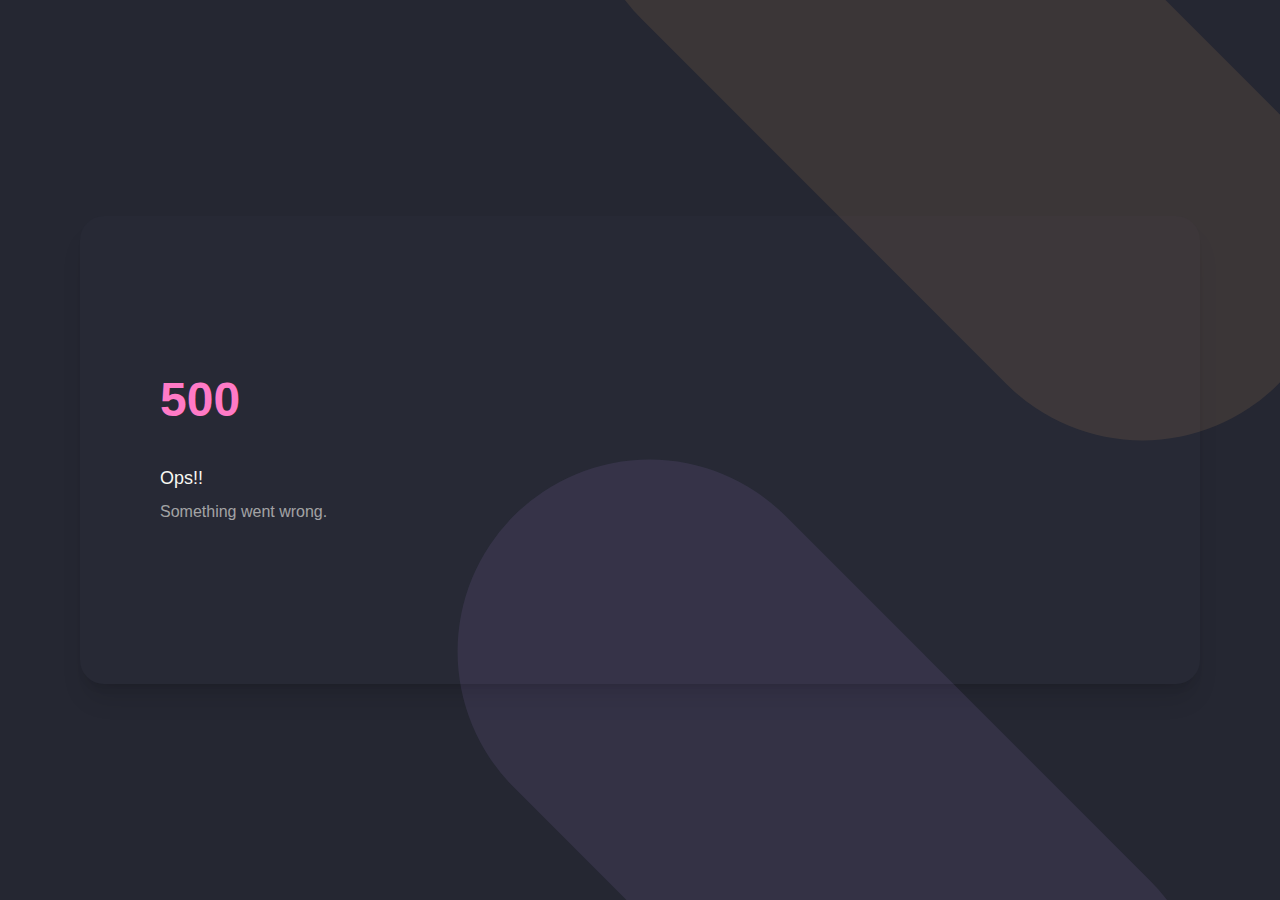
<file: index.html>
<!doctype html>
<html lang="en">
    <head>
        <meta charset="utf-8"/>
        <link rel="icon" href="https://cdn.sanity.io/images/s64zakbn/production/f420cfb7c767750fed5b62dc53feefcd83789f70-122x122.png?w=128&q=75"/>
        <meta name="viewport" content="width=device-width,initial-scale=1"/>
        <meta name="theme-color" content="#000000"/>
        <meta name="description" content="My Portfolio - Sarwagya Singh"/>
        <meta name="google-site-verification" content="TgUxMaziRd-ZLB5xBzlh6gXGEABv-p9lKmx7EAktgE8" />
        <meta name="keyword" content = "Keywords, sarwagya singh, sarvagya singh oracle, sarvagya singh katiyar, sarvagya singh, tamil leaders killed by ltte, vad är konstgödsel, sarwagya singh alb, sarwagya singh alignment, sarwagya singh authentic, sarwagya singh alb route, sarvagya singh age, sarvagya singh attorney, sarvagya singh actor, sarwagya singh burger, sarwagya singh blade, sarwagya singh blue, sarwagya singh beanie, sarwagya singh blank, sarvagya singh bains, sarvagya singh brothers, sarvagya singh bedi, b singh md, sarwagya singh carolina, sarwagya singh car, sarwagya singh club, sarwagya singh champion, sarvagya singh concert, sarvagya singh cardiologist, sarvagya singh cancer, sarwagya singh doors, sarwagya singh driving, sarwagya singh diy, sarwagya singh dh, sarvagya singh death, sarvagya singh dhaliwal, sarvagya singh dhoni, dr sarva singh, dr sarva singh clifton nj, dr sarvaria, dr sarv khalsa, dr sarva, sarwagya singh episode, sarwagya singh erie, sarwagya singh erie pa, sarwagya singh fans, sarwagya singh fade, sarwagya singh fay, sarwagya singh flags, sarwagya singh flagship, sarvagya singh facebook, sarvagya singh family, sarvagya singh full movie, sarwagya singh gap, sarwagya singh guitar, sarwagya singh grill, sarwagya singh golf, sarwagya singh gad, sarvagya singh grover, sarvagya singh girlfriend, sarvagya singh gohil, sarva singh md, sarva singh, sarwagya singh hockey, sarwagya singh highway, sarwagya singh hours, sarvagya singh height, sarvagya singh husband, sarwagya singh idle, sarwagya singh ice, sarwagya singh ira, sarvagya singh instagram, sarvagya singh is king, sarvagya singh is bling, sarwagya singh jewelry, sarwagya singh jewelry store, sarwagya singh je, sarvagya singh ji, sarvagya singh ji maharaj, k singh sahni, kanwar singh md, sarwagya singh lyrics, sarwagya singh len, sarwagya singh lover, sarwagya singh low, sarwagya singh li, sarvagya singh linkedin, sarvagya singh law firm, sarwagya singh menu, sarwagya singh movie, sarwagya singh me, sarwagya singh mah, sarwagya singh miss, sarvagya singh md, sarvagya singh movies, sarvagya singh merch, sarvagya singh gaharwar, niraj sawhney, arti singh car, sarwagya singh pa, sarwagya singh pennsylvania, sarwagya singh play, sarwagya singh phone, sarvagya singh phogat, sarvagya singh parents, sarvagya singh psychiatrist, pragya singh md, pragya singh inova, pragya singh rheumatology, pravadh singh, sarwagya singh quote, sarwagya singh quality, sarvagya singh quotes, sarwagya singh re, sarwagya singh route, sarwagya singh real, sarwagya singh roblox, sarwagya singh raw, sarvagya singh rangroot, sarvagya singh rana, sarwagya singh scarf, sarwagya singh store, sarwagya singh synergy, sarwagya singh scarf screening, sarwagya singh store hours, sarvagya singh songs, sarvagya singh sidhu, sarvagya singh sodhi, singh swaraj md, sarwagya singh tune, sarwagya singh title, sarwagya singh traditional, sarwagya singh tube, sarvagya singh twitter, sarvagya singh tomar, sarvagya singh thind, t singh md, sarwagya singh underwear, sarwagya singh unsolved, sarwagya singh unshi, sarwagya singh used, sarvani singh, u b singh, sarwagya singh vinyl, sarwagya singh vehicle, sarwagya singh visor, sarwagya singh vis, v. singh, sarwagya singh wal, sarwagya singh window, sarwagya singh wat, sarvagya singh wife, sarvagya singh wiki, sarvagya singh wikipedia, sarwagya singh xp, sarwagya singh xbox, sarwagya singh xl, sarwagya singh yarn, sarwagya singh yarn store, sarwagya singh yarn kit, sarwagya singh ya, sarwagya singh you tube, sarvagya singh youtube, sarvagya singh yadav, sarvagya singh yadav blackheads, ya singh, sarwagya singh zam, sarwagya singh zodiac, sarwagya singh zero, sarwagya singh zo, sarwagya singh zam lyrics, sarwagya singh 05, sarwagya singh 08, sarwagya singh 07, sarwagya singh 06, sarwagya singh 1 kat, sarwagya singh 1hi, sarwagya singh 15, sarwagya singh 20, sarwagya singh 25, sarwagya singh 28, sarwagya singh 23, saragarhi 1897, sarwagya singh 35, sarwagya singh 45, sarwagya singh 48, sarwagya singh 58, sarwagya singh 55, sarwagya singh 65, sarwagya singh 60, sarwagya singh 75, sarwagya singh 85, sarwagya singh 95, sarwagya singh 98" />
        <link rel="apple-touch-icon" href="https://cdn.sanity.io/images/s64zakbn/production/f420cfb7c767750fed5b62dc53feefcd83789f70-122x122.png?w=128&q=75"/>
        <link rel="manifest" href="/manifest.json"/>
        <title>Sarwagya Singh - Portfolio</title>
        <script defer="defer" src="/static/js/main.23515910.js">
        </script><link href="/static/css/main.0277106a.css" rel="stylesheet">
    </head>
    <body>
        <noscript>You need to enable JavaScript to run this app.</noscript>
        <div id="root"></div>
    </body>
</html>
</file>
<file: static/css/main.0277106a.css>
*,:after,:before{border:0 solid #e5e7eb;box-sizing:border-box}:after,:before{--tw-content:""}html{-webkit-text-size-adjust:100%;font-family:ui-sans-serif,system-ui,-apple-system,BlinkMacSystemFont,Segoe UI,Roboto,Helvetica Neue,Arial,Noto Sans,sans-serif,Apple Color Emoji,Segoe UI Emoji,Segoe UI Symbol,Noto Color Emoji;line-height:1.5;tab-size:4}body{line-height:inherit}hr{border-top-width:1px;color:inherit;height:0}abbr:where([title]){-webkit-text-decoration:underline dotted;text-decoration:underline dotted}h1,h2,h3,h4,h5,h6{font-size:inherit;font-weight:inherit}a{color:inherit;text-decoration:inherit}b,strong{font-weight:bolder}code,kbd,pre,samp{font-family:ui-monospace,SFMono-Regular,Menlo,Monaco,Consolas,Liberation Mono,Courier New,monospace;font-size:1em}small{font-size:80%}sub,sup{font-size:75%;line-height:0;position:relative;vertical-align:initial}sub{bottom:-.25em}sup{top:-.5em}table{border-collapse:collapse;border-color:inherit;text-indent:0}button,input,optgroup,select,textarea{color:inherit;font-family:inherit;font-size:100%;font-weight:inherit;line-height:inherit;margin:0;padding:0}button,select{text-transform:none}[type=button],[type=reset],[type=submit],button{-webkit-appearance:button;background-color:initial;background-image:none}:-moz-focusring{outline:auto}:-moz-ui-invalid{box-shadow:none}progress{vertical-align:initial}::-webkit-inner-spin-button,::-webkit-outer-spin-button{height:auto}[type=search]{-webkit-appearance:textfield;outline-offset:-2px}::-webkit-search-decoration{-webkit-appearance:none}::-webkit-file-upload-button{-webkit-appearance:button;font:inherit}summary{display:list-item}blockquote,dd,dl,figure,h1,h2,h3,h4,h5,h6,hr,p,pre{margin:0}fieldset{margin:0}fieldset,legend{padding:0}menu,ol,ul{list-style:none;margin:0;padding:0}textarea{resize:vertical}input::-webkit-input-placeholder,textarea::-webkit-input-placeholder{color:#9ca3af;opacity:1}input::placeholder,textarea::placeholder{color:#9ca3af;opacity:1}[role=button],button{cursor:pointer}:disabled{cursor:default}audio,canvas,embed,iframe,img,object,svg,video{display:block;vertical-align:middle}img,video{height:auto;max-width:100%}:root,[data-theme]{background-color:#fff;background-color:hsla(var(--b1)/var(--tw-bg-opacity,1));color:#1f2937;color:hsla(var(--bc)/var(--tw-text-opacity,1))}html{-webkit-tap-highlight-color:transparent}:root{--p:259 94% 51%;--pf:259 94% 41%;--sf:314 100% 38%;--af:174 60% 41%;--nf:219 14% 22%;--in:198 93% 60%;--su:158 64% 52%;--wa:43 96% 56%;--er:0 91% 71%;--inc:198 100% 12%;--suc:158 100% 10%;--wac:43 100% 11%;--erc:0 100% 14%;--rounded-box:1rem;--rounded-btn:.5rem;--rounded-badge:1.9rem;--animation-btn:.25s;--animation-input:.2s;--btn-text-case:uppercase;--btn-focus-scale:.95;--border-btn:1px;--tab-border:1px;--tab-radius:.5rem;--pc:0 0% 100%;--s:314 100% 47%;--sc:0 0% 100%;--a:174 60% 51%;--ac:175 44% 15%;--n:219 14% 28%;--nc:0 0% 100%;--b1:0 0% 100%;--b2:0 0% 95%;--b3:180 2% 90%;--bc:215 28% 17%}@media (prefers-color-scheme:dark){:root{--p:262 80% 50%;--pf:262 80% 40%;--sf:316 70% 40%;--af:175 70% 33%;--in:198 93% 60%;--su:158 64% 52%;--wa:43 96% 56%;--er:0 91% 71%;--inc:198 100% 12%;--suc:158 100% 10%;--wac:43 100% 11%;--erc:0 100% 14%;--rounded-box:1rem;--rounded-btn:.5rem;--rounded-badge:1.9rem;--animation-btn:.25s;--animation-input:.2s;--btn-text-case:uppercase;--btn-focus-scale:.95;--border-btn:1px;--tab-border:1px;--tab-radius:.5rem;--pc:0 0% 100%;--s:316 70% 50%;--sc:0 0% 100%;--a:175 70% 41%;--ac:0 0% 100%;--n:218 18% 12%;--nf:223 17% 8%;--nc:220 13% 69%;--b1:220 18% 20%;--b2:220 17% 17%;--b3:219 18% 15%;--bc:220 13% 69%}}[data-theme=light]{--p:259 94% 51%;--pf:259 94% 41%;--sf:314 100% 38%;--af:174 60% 41%;--nf:219 14% 22%;--in:198 93% 60%;--su:158 64% 52%;--wa:43 96% 56%;--er:0 91% 71%;--inc:198 100% 12%;--suc:158 100% 10%;--wac:43 100% 11%;--erc:0 100% 14%;--rounded-box:1rem;--rounded-btn:.5rem;--rounded-badge:1.9rem;--animation-btn:.25s;--animation-input:.2s;--btn-text-case:uppercase;--btn-focus-scale:.95;--border-btn:1px;--tab-border:1px;--tab-radius:.5rem;--pc:0 0% 100%;--s:314 100% 47%;--sc:0 0% 100%;--a:174 60% 51%;--ac:175 44% 15%;--n:219 14% 28%;--nc:0 0% 100%;--b1:0 0% 100%;--b2:0 0% 95%;--b3:180 2% 90%;--bc:215 28% 17%}[data-theme=dark]{--p:262 80% 50%;--pf:262 80% 40%;--sf:316 70% 40%;--af:175 70% 33%;--in:198 93% 60%;--su:158 64% 52%;--wa:43 96% 56%;--er:0 91% 71%;--inc:198 100% 12%;--suc:158 100% 10%;--wac:43 100% 11%;--erc:0 100% 14%;--rounded-box:1rem;--rounded-btn:.5rem;--rounded-badge:1.9rem;--animation-btn:.25s;--animation-input:.2s;--btn-text-case:uppercase;--btn-focus-scale:.95;--border-btn:1px;--tab-border:1px;--tab-radius:.5rem;--pc:0 0% 100%;--s:316 70% 50%;--sc:0 0% 100%;--a:175 70% 41%;--ac:0 0% 100%;--n:218 18% 12%;--nf:223 17% 8%;--nc:220 13% 69%;--b1:220 18% 20%;--b2:220 17% 17%;--b3:219 18% 15%;--bc:220 13% 69%}[data-theme=cupcake]{--p:183 47% 59%;--pf:183 47% 47%;--sf:338 71% 62%;--af:39 84% 46%;--nf:280 46% 11%;--in:198 93% 60%;--su:158 64% 52%;--wa:43 96% 56%;--er:0 91% 71%;--pc:183 100% 12%;--sc:338 100% 16%;--ac:39 100% 12%;--nc:280 83% 83%;--inc:198 100% 12%;--suc:158 100% 10%;--wac:43 100% 11%;--erc:0 100% 14%;--rounded-box:1rem;--rounded-badge:1.9rem;--animation-btn:.25s;--animation-input:.2s;--btn-text-case:uppercase;--btn-focus-scale:.95;--border-btn:1px;--s:338 71% 78%;--a:39 84% 58%;--n:280 46% 14%;--b1:24 33% 97%;--b2:27 22% 92%;--b3:22 14% 89%;--bc:280 46% 14%;--rounded-btn:1.9rem;--tab-border:2px;--tab-radius:.5rem}[data-theme=bumblebee]{--p:41 74% 53%;--pf:41 74% 42%;--sf:50 94% 46%;--af:240 33% 11%;--nf:240 33% 11%;--b2:0 0% 90%;--b3:0 0% 81%;--in:198 93% 60%;--su:158 64% 52%;--wa:43 96% 56%;--er:0 91% 71%;--bc:0 0% 20%;--ac:240 60% 83%;--nc:240 60% 83%;--inc:198 100% 12%;--suc:158 100% 10%;--wac:43 100% 11%;--erc:0 100% 14%;--rounded-box:1rem;--rounded-btn:.5rem;--rounded-badge:1.9rem;--animation-btn:.25s;--animation-input:.2s;--btn-text-case:uppercase;--btn-focus-scale:.95;--border-btn:1px;--tab-border:1px;--tab-radius:.5rem;--pc:240 33% 14%;--s:50 94% 58%;--sc:240 33% 14%;--a:240 33% 14%;--n:240 33% 14%;--b1:0 0% 100%}[data-theme=emerald]{--p:141 50% 60%;--pf:141 50% 48%;--sf:219 96% 48%;--af:10 81% 45%;--nf:219 20% 20%;--b2:0 0% 90%;--b3:0 0% 81%;--in:198 93% 60%;--su:158 64% 52%;--wa:43 96% 56%;--er:0 91% 71%;--inc:198 100% 12%;--suc:158 100% 10%;--wac:43 100% 11%;--erc:0 100% 14%;--rounded-box:1rem;--rounded-btn:.5rem;--rounded-badge:1.9rem;--btn-text-case:uppercase;--border-btn:1px;--tab-border:1px;--tab-radius:.5rem;--pc:151 28% 19%;--s:219 96% 60%;--sc:210 20% 98%;--a:10 81% 56%;--ac:210 20% 98%;--n:219 20% 25%;--nc:210 20% 98%;--b1:0 0% 100%;--bc:219 20% 25%;--animation-btn:0;--animation-input:0;--btn-focus-scale:1}[data-theme=corporate]{--p:229 96% 64%;--pf:229 96% 51%;--sf:215 26% 47%;--af:154 49% 48%;--nf:233 27% 10%;--b2:0 0% 90%;--b3:0 0% 81%;--in:198 93% 60%;--su:158 64% 52%;--wa:43 96% 56%;--er:0 91% 71%;--pc:229 100% 93%;--sc:215 100% 12%;--ac:154 100% 12%;--inc:198 100% 12%;--suc:158 100% 10%;--wac:43 100% 11%;--erc:0 100% 14%;--btn-text-case:uppercase;--border-btn:1px;--tab-border:1px;--tab-radius:.5rem;--s:215 26% 59%;--a:154 49% 60%;--n:233 27% 13%;--nc:210 38% 95%;--b1:0 0% 100%;--bc:233 27% 13%;--rounded-box:.25rem;--rounded-btn:.125rem;--rounded-badge:.125rem;--animation-btn:0;--animation-input:0;--btn-focus-scale:1}[data-theme=synthwave]{--p:321 70% 69%;--pf:321 70% 55%;--sf:197 87% 52%;--af:48 89% 46%;--nf:253 61% 15%;--b2:254 59% 23%;--b3:254 59% 21%;--pc:321 100% 14%;--sc:197 100% 13%;--ac:48 100% 11%;--rounded-box:1rem;--rounded-btn:.5rem;--rounded-badge:1.9rem;--animation-btn:.25s;--animation-input:.2s;--btn-text-case:uppercase;--btn-focus-scale:.95;--border-btn:1px;--tab-border:1px;--tab-radius:.5rem;--s:197 87% 65%;--a:48 89% 57%;--n:253 61% 19%;--nc:260 60% 98%;--b1:254 59% 26%;--bc:260 60% 98%;--in:199 87% 64%;--inc:257 63% 17%;--su:168 74% 68%;--suc:257 63% 17%;--wa:48 89% 57%;--wac:257 63% 17%;--er:352 74% 57%;--erc:260 60% 98%}[data-theme=retro]{--p:3 74% 76%;--pf:3 74% 61%;--sf:145 27% 58%;--af:49 67% 61%;--nf:42 17% 34%;--inc:221 100% 91%;--suc:142 100% 87%;--wac:32 100% 9%;--erc:0 100% 90%;--animation-btn:.25s;--animation-input:.2s;--btn-text-case:uppercase;--btn-focus-scale:.95;--border-btn:1px;--tab-border:1px;--tab-radius:.5rem;--pc:345 5% 15%;--s:145 27% 72%;--sc:345 5% 15%;--a:49 67% 76%;--ac:345 5% 15%;--n:42 17% 42%;--nc:45 47% 80%;--b1:45 47% 80%;--b2:45 37% 72%;--b3:42 36% 65%;--bc:345 5% 15%;--in:221 83% 53%;--su:142 76% 36%;--wa:32 95% 44%;--er:0 72% 51%;--rounded-box:.4rem;--rounded-btn:.4rem;--rounded-badge:.4rem}[data-theme=cyberpunk]{--pf:345 100% 58%;--sf:195 80% 56%;--af:276 74% 57%;--nf:57 100% 10%;--b2:56 100% 45%;--b3:56 100% 41%;--in:198 93% 60%;--su:158 64% 52%;--wa:43 96% 56%;--er:0 91% 71%;--bc:56 100% 10%;--pc:345 100% 15%;--sc:195 100% 14%;--ac:276 100% 14%;--inc:198 100% 12%;--suc:158 100% 10%;--wac:43 100% 11%;--erc:0 100% 14%;--animation-btn:.25s;--animation-input:.2s;--btn-text-case:uppercase;--btn-focus-scale:.95;--border-btn:1px;--tab-border:1px;--p:345 100% 73%;--s:195 80% 70%;--a:276 74% 71%;--n:57 100% 13%;--nc:56 100% 50%;--b1:56 100% 50%;--rounded-box:0;--rounded-btn:0;--rounded-badge:0;--tab-radius:0;font-family:ui-monospace,SFMono-Regular,Menlo,Monaco,Consolas,Liberation Mono,Courier New,monospace}[data-theme=valentine]{--p:353 74% 67%;--pf:353 74% 54%;--sf:254 86% 61%;--af:181 56% 56%;--nf:336 43% 38%;--b2:318 46% 80%;--b3:318 46% 72%;--pc:353 100% 13%;--sc:254 100% 15%;--ac:181 100% 14%;--inc:221 100% 91%;--suc:142 100% 87%;--wac:32 100% 9%;--erc:0 100% 90%;--rounded-box:1rem;--rounded-badge:1.9rem;--animation-btn:.25s;--animation-input:.2s;--btn-text-case:uppercase;--btn-focus-scale:.95;--border-btn:1px;--tab-border:1px;--tab-radius:.5rem;--s:254 86% 77%;--a:181 56% 70%;--n:336 43% 48%;--nc:318 46% 89%;--b1:318 46% 89%;--bc:344 38% 28%;--in:221 83% 53%;--su:142 76% 36%;--wa:32 95% 44%;--er:0 72% 51%;--rounded-btn:1.9rem}[data-theme=halloween]{--p:32 89% 52%;--pf:32 89% 42%;--sf:271 46% 34%;--af:91 100% 26%;--nf:180 4% 9%;--b2:0 0% 12%;--b3:0 0% 10%;--bc:0 0% 83%;--sc:271 100% 88%;--ac:91 100% 7%;--nc:180 5% 82%;--inc:221 100% 91%;--suc:142 100% 87%;--wac:32 100% 9%;--erc:0 100% 90%;--rounded-box:1rem;--rounded-btn:.5rem;--rounded-badge:1.9rem;--animation-btn:.25s;--animation-input:.2s;--btn-text-case:uppercase;--btn-focus-scale:.95;--border-btn:1px;--tab-border:1px;--tab-radius:.5rem;--pc:180 7% 8%;--s:271 46% 42%;--a:91 100% 33%;--n:180 4% 11%;--b1:0 0% 13%;--in:221 83% 53%;--su:142 76% 36%;--wa:32 95% 44%;--er:0 72% 51%}[data-theme=garden]{--p:139 16% 43%;--pf:139 16% 34%;--sf:97 37% 75%;--af:0 68% 75%;--nf:0 4% 28%;--b2:0 4% 82%;--b3:0 4% 74%;--in:198 93% 60%;--su:158 64% 52%;--wa:43 96% 56%;--er:0 91% 71%;--pc:139 100% 89%;--inc:198 100% 12%;--suc:158 100% 10%;--wac:43 100% 11%;--erc:0 100% 14%;--rounded-box:1rem;--rounded-btn:.5rem;--rounded-badge:1.9rem;--animation-btn:.25s;--animation-input:.2s;--btn-text-case:uppercase;--btn-focus-scale:.95;--border-btn:1px;--tab-border:1px;--tab-radius:.5rem;--s:97 37% 93%;--sc:96 32% 15%;--a:0 68% 94%;--ac:0 22% 16%;--n:0 4% 35%;--nc:0 4% 91%;--b1:0 4% 91%;--bc:0 3% 6%}[data-theme=forest]{--p:141 72% 42%;--pf:141 72% 34%;--sf:141 75% 38%;--af:35 69% 42%;--nf:0 10% 5%;--b2:0 12% 7%;--b3:0 12% 7%;--in:198 93% 60%;--su:158 64% 52%;--wa:43 96% 56%;--er:0 91% 71%;--bc:0 12% 82%;--pc:141 100% 8%;--sc:141 100% 10%;--ac:35 100% 10%;--nc:0 7% 81%;--inc:198 100% 12%;--suc:158 100% 10%;--wac:43 100% 11%;--erc:0 100% 14%;--rounded-box:1rem;--rounded-badge:1.9rem;--animation-btn:.25s;--animation-input:.2s;--btn-text-case:uppercase;--btn-focus-scale:.95;--border-btn:1px;--tab-border:1px;--tab-radius:.5rem;--s:141 75% 48%;--a:35 69% 52%;--n:0 10% 6%;--b1:0 12% 8%;--rounded-btn:1.9rem}[data-theme=aqua]{--p:182 93% 49%;--pf:182 93% 40%;--sf:274 31% 45%;--af:47 100% 64%;--nf:205 54% 40%;--b2:219 53% 39%;--b3:219 53% 35%;--bc:219 100% 89%;--sc:274 100% 91%;--ac:47 100% 16%;--nc:205 100% 90%;--inc:221 100% 91%;--suc:142 100% 87%;--wac:32 100% 9%;--erc:0 100% 90%;--rounded-box:1rem;--rounded-btn:.5rem;--rounded-badge:1.9rem;--animation-btn:.25s;--animation-input:.2s;--btn-text-case:uppercase;--btn-focus-scale:.95;--border-btn:1px;--tab-border:1px;--tab-radius:.5rem;--pc:181 100% 17%;--s:274 31% 57%;--a:47 100% 80%;--n:205 54% 50%;--b1:219 53% 43%;--in:221 83% 53%;--su:142 76% 36%;--wa:32 95% 44%;--er:0 72% 51%}[data-theme=lofi]{--p:0 0% 5%;--pf:0 0% 4%;--sf:0 2% 8%;--af:0 0% 12%;--nf:0 0% 0%;--btn-text-case:uppercase;--border-btn:1px;--tab-border:1px;--pc:0 0% 100%;--s:0 2% 10%;--sc:0 0% 100%;--a:0 0% 15%;--ac:0 0% 100%;--n:0 0% 0%;--nc:0 0% 100%;--b1:0 0% 100%;--b2:0 0% 95%;--b3:0 2% 90%;--bc:0 0% 0%;--in:212 100% 48%;--inc:0 0% 100%;--su:137 72% 46%;--suc:0 0% 100%;--wa:5 100% 66%;--wac:0 0% 100%;--er:325 78% 49%;--erc:0 0% 100%;--rounded-box:.25rem;--rounded-btn:.125rem;--rounded-badge:.125rem;--animation-btn:0;--animation-input:0;--btn-focus-scale:1;--tab-radius:0}[data-theme=pastel]{--p:284 22% 80%;--pf:284 22% 64%;--sf:352 70% 70%;--af:158 55% 65%;--nf:199 44% 49%;--in:198 93% 60%;--su:158 64% 52%;--wa:43 96% 56%;--er:0 91% 71%;--bc:0 0% 20%;--pc:284 59% 16%;--sc:352 100% 18%;--ac:158 100% 16%;--nc:199 100% 12%;--inc:198 100% 12%;--suc:158 100% 10%;--wac:43 100% 11%;--erc:0 100% 14%;--rounded-box:1rem;--rounded-badge:1.9rem;--animation-btn:.25s;--animation-input:.2s;--btn-text-case:uppercase;--btn-focus-scale:.95;--border-btn:1px;--tab-border:1px;--tab-radius:.5rem;--s:352 70% 88%;--a:158 55% 81%;--n:199 44% 61%;--b1:0 0% 100%;--b2:210 20% 98%;--b3:216 12% 84%;--rounded-btn:1.9rem}[data-theme=fantasy]{--p:296 83% 25%;--pf:296 83% 20%;--sf:200 100% 30%;--af:31 94% 41%;--nf:215 28% 13%;--b2:0 0% 90%;--b3:0 0% 81%;--in:198 93% 60%;--su:158 64% 52%;--wa:43 96% 56%;--er:0 91% 71%;--pc:296 100% 85%;--sc:200 100% 87%;--ac:31 100% 10%;--nc:215 62% 83%;--inc:198 100% 12%;--suc:158 100% 10%;--wac:43 100% 11%;--erc:0 100% 14%;--rounded-box:1rem;--rounded-btn:.5rem;--rounded-badge:1.9rem;--animation-btn:.25s;--animation-input:.2s;--btn-text-case:uppercase;--btn-focus-scale:.95;--border-btn:1px;--tab-border:1px;--tab-radius:.5rem;--s:200 100% 37%;--a:31 94% 51%;--n:215 28% 17%;--b1:0 0% 100%;--bc:215 28% 17%}[data-theme=wireframe]{--pf:0 0% 58%;--sf:0 0% 58%;--af:0 0% 58%;--nf:0 0% 74%;--bc:0 0% 20%;--pc:0 0% 14%;--sc:0 0% 14%;--ac:0 0% 14%;--nc:0 0% 18%;--inc:240 100% 90%;--suc:120 100% 85%;--wac:60 100% 10%;--erc:0 100% 90%;--animation-btn:.25s;--animation-input:.2s;--btn-text-case:uppercase;--btn-focus-scale:.95;--border-btn:1px;--tab-border:1px;--p:0 0% 72%;--s:0 0% 72%;--a:0 0% 72%;--n:0 0% 92%;--b1:0 0% 100%;--b2:0 0% 93%;--b3:0 0% 87%;--in:240 100% 50%;--su:120 100% 25%;--wa:60 30% 50%;--er:0 100% 50%;--rounded-box:.2rem;--rounded-btn:.2rem;--rounded-badge:.2rem;--tab-radius:.2rem;font-family:Chalkboard,comic sans ms,sanssecondaryerif}[data-theme=black]{--p:0 2% 20%;--pf:0 2% 16%;--sf:0 2% 16%;--af:0 2% 16%;--bc:0 0% 80%;--pc:0 5% 84%;--sc:0 5% 84%;--ac:0 5% 84%;--nc:0 3% 83%;--inc:240 100% 90%;--suc:120 100% 85%;--wac:60 100% 10%;--erc:0 100% 90%;--border-btn:1px;--tab-border:1px;--s:0 2% 20%;--a:0 2% 20%;--b1:0 0% 0%;--b2:0 0% 5%;--b3:0 2% 10%;--n:0 1% 15%;--nf:0 2% 20%;--in:240 100% 50%;--su:120 100% 25%;--wa:60 100% 50%;--er:0 100% 50%;--rounded-box:0;--rounded-btn:0;--rounded-badge:0;--animation-btn:0;--animation-input:0;--btn-text-case:lowercase;--btn-focus-scale:1;--tab-radius:0}[data-theme=luxury]{--p:0 0% 100%;--pf:0 0% 80%;--sf:218 54% 14%;--af:319 22% 21%;--nf:270 4% 7%;--pc:0 0% 20%;--sc:218 100% 84%;--ac:319 85% 85%;--inc:202 100% 14%;--suc:89 100% 10%;--wac:54 100% 13%;--erc:0 100% 14%;--rounded-box:1rem;--rounded-btn:.5rem;--rounded-badge:1.9rem;--animation-btn:.25s;--animation-input:.2s;--btn-text-case:uppercase;--btn-focus-scale:.95;--border-btn:1px;--tab-border:1px;--tab-radius:.5rem;--s:218 54% 18%;--a:319 22% 26%;--n:270 4% 9%;--nc:37 67% 58%;--b1:240 10% 4%;--b2:270 4% 9%;--b3:270 2% 18%;--bc:37 67% 58%;--in:202 100% 70%;--su:89 62% 52%;--wa:54 69% 64%;--er:0 100% 72%}[data-theme=dracula]{--p:326 100% 74%;--pf:326 100% 59%;--sf:265 89% 62%;--af:31 100% 57%;--nf:230 15% 24%;--b2:231 15% 17%;--b3:231 15% 15%;--pc:326 100% 15%;--sc:265 100% 16%;--ac:31 100% 14%;--nc:230 71% 86%;--inc:191 100% 15%;--suc:135 100% 13%;--wac:65 100% 15%;--erc:0 100% 93%;--rounded-box:1rem;--rounded-btn:.5rem;--rounded-badge:1.9rem;--animation-btn:.25s;--animation-input:.2s;--btn-text-case:uppercase;--btn-focus-scale:.95;--border-btn:1px;--tab-border:1px;--tab-radius:.5rem;--s:265 89% 78%;--a:31 100% 71%;--n:230 15% 30%;--b1:231 15% 18%;--bc:60 30% 96%;--in:191 97% 77%;--su:135 94% 65%;--wa:65 92% 76%;--er:0 100% 67%}[data-theme=cmyk]{--p:203 83% 60%;--pf:203 83% 48%;--sf:335 78% 48%;--af:56 100% 48%;--nf:0 0% 8%;--b2:0 0% 90%;--b3:0 0% 81%;--bc:0 0% 20%;--pc:203 100% 12%;--sc:335 100% 92%;--ac:56 100% 12%;--nc:0 0% 82%;--inc:192 100% 10%;--suc:291 100% 88%;--wac:25 100% 11%;--erc:4 100% 91%;--rounded-box:1rem;--rounded-btn:.5rem;--rounded-badge:1.9rem;--animation-btn:.25s;--animation-input:.2s;--btn-text-case:uppercase;--btn-focus-scale:.95;--border-btn:1px;--tab-border:1px;--tab-radius:.5rem;--s:335 78% 60%;--a:56 100% 60%;--n:0 0% 10%;--b1:0 0% 100%;--in:192 48% 52%;--su:291 48% 38%;--wa:25 85% 57%;--er:4 81% 56%}[data-theme=autumn]{--p:344 96% 28%;--pf:344 96% 22%;--sf:0 63% 47%;--af:27 56% 50%;--nf:22 17% 35%;--b2:0 0% 85%;--b3:0 0% 77%;--bc:0 0% 19%;--pc:344 100% 86%;--sc:0 100% 92%;--ac:27 100% 13%;--nc:22 100% 89%;--inc:187 100% 10%;--suc:165 100% 9%;--wac:30 100% 10%;--erc:354 100% 90%;--rounded-box:1rem;--rounded-btn:.5rem;--rounded-badge:1.9rem;--animation-btn:.25s;--animation-input:.2s;--btn-text-case:uppercase;--btn-focus-scale:.95;--border-btn:1px;--tab-border:1px;--tab-radius:.5rem;--s:0 63% 58%;--a:27 56% 63%;--n:22 17% 44%;--b1:0 0% 95%;--in:187 48% 50%;--su:165 34% 43%;--wa:30 84% 50%;--er:354 79% 49%}[data-theme=business]{--p:210 64% 31%;--pf:210 64% 24%;--sf:200 13% 44%;--af:13 80% 48%;--nf:213 14% 13%;--b2:0 0% 11%;--b3:0 0% 10%;--bc:0 0% 83%;--pc:210 100% 86%;--sc:200 100% 11%;--ac:13 100% 12%;--nc:213 28% 83%;--inc:199 100% 88%;--suc:144 100% 11%;--wac:39 100% 12%;--erc:6 100% 89%;--animation-btn:.25s;--animation-input:.2s;--btn-text-case:uppercase;--btn-focus-scale:.95;--border-btn:1px;--tab-border:1px;--tab-radius:.5rem;--s:200 13% 55%;--a:13 80% 60%;--n:213 14% 16%;--b1:0 0% 13%;--in:199 100% 42%;--su:144 31% 56%;--wa:39 64% 60%;--er:6 56% 43%;--rounded-box:.25rem;--rounded-btn:.125rem;--rounded-badge:.125rem}[data-theme=acid]{--p:303 100% 50%;--pf:303 100% 40%;--sf:27 100% 40%;--af:72 98% 40%;--nf:238 43% 14%;--b2:0 0% 88%;--b3:0 0% 79%;--bc:0 0% 20%;--pc:303 100% 90%;--sc:27 100% 10%;--ac:72 100% 10%;--nc:238 99% 83%;--inc:210 100% 12%;--suc:149 100% 12%;--wac:53 100% 11%;--erc:1 100% 89%;--animation-btn:.25s;--animation-input:.2s;--btn-text-case:uppercase;--btn-focus-scale:.95;--border-btn:1px;--tab-border:1px;--tab-radius:.5rem;--s:27 100% 50%;--a:72 98% 50%;--n:238 43% 17%;--b1:0 0% 98%;--in:210 92% 58%;--su:149 50% 58%;--wa:53 93% 57%;--er:1 100% 45%;--rounded-box:1.25rem;--rounded-btn:1rem;--rounded-badge:1rem}[data-theme=lemonade]{--p:89 96% 31%;--pf:89 96% 24%;--sf:60 81% 44%;--af:63 80% 71%;--nf:238 43% 14%;--b2:0 0% 90%;--b3:0 0% 81%;--bc:0 0% 20%;--pc:89 100% 86%;--sc:60 100% 11%;--ac:63 100% 18%;--nc:238 99% 83%;--inc:192 79% 17%;--suc:74 100% 16%;--wac:50 100% 15%;--erc:1 100% 17%;--rounded-box:1rem;--rounded-btn:.5rem;--rounded-badge:1.9rem;--animation-btn:.25s;--animation-input:.2s;--btn-text-case:uppercase;--btn-focus-scale:.95;--border-btn:1px;--tab-border:1px;--tab-radius:.5rem;--s:60 81% 55%;--a:63 80% 88%;--n:238 43% 17%;--b1:0 0% 100%;--in:192 39% 85%;--su:74 76% 79%;--wa:50 87% 75%;--er:1 70% 83%}[data-theme=night]{--p:198 93% 60%;--pf:198 93% 48%;--sf:234 89% 59%;--af:329 86% 56%;--b2:222 47% 10%;--b3:222 47% 9%;--bc:222 66% 82%;--pc:198 100% 12%;--sc:234 100% 15%;--ac:329 100% 14%;--nc:217 76% 83%;--inc:198 100% 10%;--suc:172 100% 10%;--wac:41 100% 13%;--erc:351 100% 14%;--rounded-box:1rem;--rounded-btn:.5rem;--rounded-badge:1.9rem;--animation-btn:.25s;--animation-input:.2s;--btn-text-case:uppercase;--btn-focus-scale:.95;--border-btn:1px;--tab-border:1px;--tab-radius:.5rem;--s:234 89% 74%;--a:329 86% 70%;--n:217 33% 17%;--nf:217 30% 22%;--b1:222 47% 11%;--in:198 90% 48%;--su:172 66% 50%;--wa:41 88% 64%;--er:351 95% 71%}[data-theme=coffee]{--p:30 67% 58%;--pf:30 67% 46%;--sf:182 25% 16%;--af:194 74% 20%;--nf:300 20% 5%;--b2:306 19% 10%;--b3:306 19% 9%;--pc:30 100% 12%;--sc:182 67% 84%;--ac:194 100% 85%;--nc:300 14% 81%;--inc:171 100% 13%;--suc:93 100% 12%;--wac:43 100% 14%;--erc:10 100% 15%;--rounded-box:1rem;--rounded-btn:.5rem;--rounded-badge:1.9rem;--animation-btn:.25s;--animation-input:.2s;--btn-text-case:uppercase;--btn-focus-scale:.95;--border-btn:1px;--tab-border:1px;--tab-radius:.5rem;--s:182 25% 20%;--a:194 74% 25%;--n:300 20% 6%;--b1:306 19% 11%;--bc:37 8% 42%;--in:171 37% 67%;--su:93 25% 62%;--wa:43 100% 69%;--er:10 95% 75%}[data-theme=winter]{--p:212 100% 51%;--pf:212 100% 41%;--sf:247 47% 35%;--af:310 49% 42%;--nf:217 92% 8%;--pc:212 100% 90%;--sc:247 100% 89%;--ac:310 100% 90%;--nc:217 100% 82%;--inc:192 100% 16%;--suc:182 100% 13%;--wac:32 100% 17%;--erc:0 100% 14%;--rounded-box:1rem;--rounded-btn:.5rem;--rounded-badge:1.9rem;--animation-btn:.25s;--animation-input:.2s;--btn-text-case:uppercase;--btn-focus-scale:.95;--border-btn:1px;--tab-border:1px;--tab-radius:.5rem;--s:247 47% 43%;--a:310 49% 52%;--n:217 92% 10%;--b1:0 0% 100%;--b2:217 100% 97%;--b3:219 44% 92%;--bc:214 30% 32%;--in:192 93% 78%;--su:182 47% 66%;--wa:32 62% 84%;--er:0 63% 72%}[data-theme=procyon]{--p:339 98% 50%;--pf:339 98% 40%;--sf:189 68% 33%;--af:52 79% 45%;--nf:260 10% 14%;--b2:240 22% 82%;--b3:240 22% 74%;--in:198 93% 60%;--su:158 64% 52%;--wa:43 96% 56%;--er:0 91% 71%;--bc:240 24% 18%;--pc:339 100% 90%;--sc:189 100% 8%;--ac:52 100% 11%;--nc:260 23% 83%;--inc:198 100% 12%;--suc:158 100% 10%;--wac:43 100% 11%;--erc:0 100% 14%;--rounded-badge:1.9rem;--animation-btn:.25s;--animation-input:.2s;--btn-text-case:uppercase;--btn-focus-scale:.95;--border-btn:1px;--tab-border:1px;--tab-radius:.5rem;--s:189 68% 41%;--a:52 79% 57%;--n:260 10% 17%;--b1:240 22% 91%;--rounded-box:3rem;--rounded-btn:3rem}*,:after,:before{--tw-border-spacing-x:0;--tw-border-spacing-y:0;--tw-translate-x:0;--tw-translate-y:0;--tw-rotate:0;--tw-skew-x:0;--tw-skew-y:0;--tw-scale-x:1;--tw-scale-y:1;--tw-pan-x: ;--tw-pan-y: ;--tw-pinch-zoom: ;--tw-scroll-snap-strictness:proximity;--tw-ordinal: ;--tw-slashed-zero: ;--tw-numeric-figure: ;--tw-numeric-spacing: ;--tw-numeric-fraction: ;--tw-ring-inset: ;--tw-ring-offset-width:0px;--tw-ring-offset-color:#fff;--tw-ring-color:rgba(59,130,246,.5);--tw-ring-offset-shadow:0 0 #0000;--tw-ring-shadow:0 0 #0000;--tw-shadow:0 0 #0000;--tw-shadow-colored:0 0 #0000;--tw-blur: ;--tw-brightness: ;--tw-contrast: ;--tw-grayscale: ;--tw-hue-rotate: ;--tw-invert: ;--tw-saturate: ;--tw-sepia: ;--tw-drop-shadow: ;--tw-backdrop-blur: ;--tw-backdrop-brightness: ;--tw-backdrop-contrast: ;--tw-backdrop-grayscale: ;--tw-backdrop-hue-rotate: ;--tw-backdrop-invert: ;--tw-backdrop-opacity: ;--tw-backdrop-saturate: ;--tw-backdrop-sepia: }::-webkit-backdrop{--tw-border-spacing-x:0;--tw-border-spacing-y:0;--tw-translate-x:0;--tw-translate-y:0;--tw-rotate:0;--tw-skew-x:0;--tw-skew-y:0;--tw-scale-x:1;--tw-scale-y:1;--tw-pan-x: ;--tw-pan-y: ;--tw-pinch-zoom: ;--tw-scroll-snap-strictness:proximity;--tw-ordinal: ;--tw-slashed-zero: ;--tw-numeric-figure: ;--tw-numeric-spacing: ;--tw-numeric-fraction: ;--tw-ring-inset: ;--tw-ring-offset-width:0px;--tw-ring-offset-color:#fff;--tw-ring-color:rgba(59,130,246,.5);--tw-ring-offset-shadow:0 0 #0000;--tw-ring-shadow:0 0 #0000;--tw-shadow:0 0 #0000;--tw-shadow-colored:0 0 #0000;--tw-blur: ;--tw-brightness: ;--tw-contrast: ;--tw-grayscale: ;--tw-hue-rotate: ;--tw-invert: ;--tw-saturate: ;--tw-sepia: ;--tw-drop-shadow: ;--tw-backdrop-blur: ;--tw-backdrop-brightness: ;--tw-backdrop-contrast: ;--tw-backdrop-grayscale: ;--tw-backdrop-hue-rotate: ;--tw-backdrop-invert: ;--tw-backdrop-opacity: ;--tw-backdrop-saturate: ;--tw-backdrop-sepia: }::backdrop{--tw-border-spacing-x:0;--tw-border-spacing-y:0;--tw-translate-x:0;--tw-translate-y:0;--tw-rotate:0;--tw-skew-x:0;--tw-skew-y:0;--tw-scale-x:1;--tw-scale-y:1;--tw-pan-x: ;--tw-pan-y: ;--tw-pinch-zoom: ;--tw-scroll-snap-strictness:proximity;--tw-ordinal: ;--tw-slashed-zero: ;--tw-numeric-figure: ;--tw-numeric-spacing: ;--tw-numeric-fraction: ;--tw-ring-inset: ;--tw-ring-offset-width:0px;--tw-ring-offset-color:#fff;--tw-ring-color:rgba(59,130,246,.5);--tw-ring-offset-shadow:0 0 #0000;--tw-ring-shadow:0 0 #0000;--tw-shadow:0 0 #0000;--tw-shadow-colored:0 0 #0000;--tw-blur: ;--tw-brightness: ;--tw-contrast: ;--tw-grayscale: ;--tw-hue-rotate: ;--tw-invert: ;--tw-saturate: ;--tw-sepia: ;--tw-drop-shadow: ;--tw-backdrop-blur: ;--tw-backdrop-brightness: ;--tw-backdrop-contrast: ;--tw-backdrop-grayscale: ;--tw-backdrop-hue-rotate: ;--tw-backdrop-invert: ;--tw-backdrop-opacity: ;--tw-backdrop-saturate: ;--tw-backdrop-sepia: }.avatar{display:inline-flex;position:relative}.avatar>div{aspect-ratio:1/1;display:block;overflow:hidden}.avatar img{height:100%;object-fit:cover;width:100%}.avatar.placeholder>div{display:flex}.avatar.placeholder>div,.btn{align-items:center;justify-content:center}.btn{--tw-border-opacity:1;--tw-bg-opacity:1;--tw-text-opacity:1;-webkit-animation:button-pop .25s ease-out;-webkit-animation:button-pop var(--animation-btn,.25s) ease-out;animation:button-pop .25s ease-out;animation:button-pop var(--animation-btn,.25s) ease-out;background-color:hsl(219 14% 28%/var(--tw-bg-opacity));background-color:hsl(var(--n)/var(--tw-bg-opacity));border-color:transparent;border-color:hsl(var(--n)/var(--tw-border-opacity));border-radius:.5rem;border-radius:var(--rounded-btn,.5rem);border-width:1px;border-width:var(--border-btn,1px);color:hsl(0 0% 100%/var(--tw-text-opacity));color:hsl(var(--nc)/var(--tw-text-opacity));cursor:pointer;display:inline-flex;flex-shrink:0;flex-wrap:wrap;font-size:.875rem;font-weight:600;height:3rem;line-height:1.25rem;line-height:1em;min-height:3rem;padding-left:1rem;padding-right:1rem;text-align:center;-webkit-text-decoration-line:none;text-decoration-line:none;text-transform:uppercase;text-transform:var(--btn-text-case,uppercase);transition-duration:.2s;transition-property:color,background-color,border-color,fill,stroke,opacity,box-shadow,transform,filter,-webkit-text-decoration-color,-webkit-backdrop-filter;transition-property:color,background-color,border-color,fill,stroke,opacity,box-shadow,-webkit-text-decoration-color,-webkit-transform,-webkit-filter,-webkit-backdrop-filter;transition-property:color,background-color,border-color,text-decoration-color,fill,stroke,opacity,box-shadow,transform,filter,backdrop-filter;transition-property:color,background-color,border-color,text-decoration-color,fill,stroke,opacity,box-shadow,transform,filter,backdrop-filter,-webkit-text-decoration-color,-webkit-transform,-webkit-filter,-webkit-backdrop-filter;transition-property:color,background-color,border-color,text-decoration-color,fill,stroke,opacity,box-shadow,transform,filter,backdrop-filter,-webkit-text-decoration-color,-webkit-backdrop-filter;transition-timing-function:cubic-bezier(.4,0,.2,1);-webkit-user-select:none;user-select:none}.btn-disabled,.btn.loading,.btn.loading:hover,.btn[disabled]{pointer-events:none}.btn.loading:before{-webkit-animation:spin 2s linear infinite;animation:spin 2s linear infinite;border-bottom-color:initial;border-left-color:transparent;border-radius:9999px;border-right-color:initial;border-top-color:transparent;border-width:2px;content:"";height:1rem;margin-right:.5rem;width:1rem}@media (prefers-reduced-motion:reduce){.btn.loading:before{-webkit-animation:spin 10s linear infinite;animation:spin 10s linear infinite}}@-webkit-keyframes spin{0%{-webkit-transform:rotate(0);transform:rotate(0)}to{-webkit-transform:rotate(1turn);transform:rotate(1turn)}}@keyframes spin{0%{-webkit-transform:rotate(0);transform:rotate(0)}to{-webkit-transform:rotate(1turn);transform:rotate(1turn)}}.btn-group>input[type=radio].btn{-webkit-appearance:none;appearance:none}.btn-group>input[type=radio].btn:before{content:attr(data-title)}.card{border-radius:1rem;border-radius:var(--rounded-box,1rem);display:flex;flex-direction:column;overflow:hidden;position:relative}.card:focus{outline:2px solid transparent;outline-offset:2px}.card-body{display:flex;flex:1 1 auto;flex-direction:column;gap:.5rem;padding:2rem;padding:var(--padding-card,2rem)}.card-body :where(p){flex-grow:1}.card figure{align-items:center;display:flex;justify-content:center}.card.image-full{display:grid}.card.image-full:before{--tw-bg-opacity:1;background-color:hsl(219 14% 28%/var(--tw-bg-opacity));background-color:hsl(var(--n)/var(--tw-bg-opacity));border-radius:1rem;border-radius:var(--rounded-box,1rem);content:"";opacity:.75;position:relative;z-index:10}.card.image-full:before,.card.image-full>*{grid-column-start:1;grid-row-start:1}.card.image-full>figure img{height:100%;object-fit:cover}.card.image-full>.card-body{--tw-text-opacity:1;color:hsl(0 0% 100%/var(--tw-text-opacity));color:hsl(var(--nc)/var(--tw-text-opacity));position:relative;z-index:20}.dropdown{display:inline-block;position:relative}.dropdown>:focus{outline:2px solid transparent;outline-offset:2px}.dropdown .dropdown-content{--tw-scale-x:.95;--tw-scale-y:.95;opacity:0;position:absolute;-webkit-transform:translate(var(--tw-translate-x),var(--tw-translate-y)) rotate(var(--tw-rotate)) skew(var(--tw-skew-x)) skewY(var(--tw-skew-y)) scaleX(var(--tw-scale-x)) scaleY(var(--tw-scale-y));transform:translate(var(--tw-translate-x),var(--tw-translate-y)) rotate(var(--tw-rotate)) skew(var(--tw-skew-x)) skewY(var(--tw-skew-y)) scaleX(var(--tw-scale-x)) scaleY(var(--tw-scale-y));-webkit-transform-origin:top;transform-origin:top;transition-duration:.2s;transition-property:color,background-color,border-color,fill,stroke,opacity,box-shadow,transform,filter,-webkit-text-decoration-color,-webkit-backdrop-filter;transition-property:color,background-color,border-color,fill,stroke,opacity,box-shadow,-webkit-text-decoration-color,-webkit-transform,-webkit-filter,-webkit-backdrop-filter;transition-property:color,background-color,border-color,text-decoration-color,fill,stroke,opacity,box-shadow,transform,filter,backdrop-filter;transition-property:color,background-color,border-color,text-decoration-color,fill,stroke,opacity,box-shadow,transform,filter,backdrop-filter,-webkit-text-decoration-color,-webkit-transform,-webkit-filter,-webkit-backdrop-filter;transition-property:color,background-color,border-color,text-decoration-color,fill,stroke,opacity,box-shadow,transform,filter,backdrop-filter,-webkit-text-decoration-color,-webkit-backdrop-filter;transition-timing-function:cubic-bezier(.4,0,.2,1);visibility:hidden;z-index:50}.dropdown-end .dropdown-content{right:0}.dropdown-left .dropdown-content{bottom:auto;right:100%;top:0;-webkit-transform-origin:right;transform-origin:right}.dropdown-right .dropdown-content{bottom:auto;left:100%;top:0;-webkit-transform-origin:left;transform-origin:left}.dropdown-top .dropdown-content{bottom:100%;top:auto;-webkit-transform-origin:bottom;transform-origin:bottom}.dropdown-end.dropdown-left .dropdown-content,.dropdown-end.dropdown-right .dropdown-content{bottom:0;top:auto}.dropdown.dropdown-hover:hover .dropdown-content,.dropdown.dropdown-open .dropdown-content,.dropdown:not(.dropdown-hover):focus .dropdown-content,.dropdown:not(.dropdown-hover):focus-within .dropdown-content{opacity:1;visibility:visible}.footer{grid-row-gap:2.5rem;grid-column-gap:1rem;-moz-column-gap:1rem;-webkit-column-gap:1rem;column-gap:1rem;font-size:.875rem;grid-auto-flow:row;line-height:1.25rem;row-gap:2.5rem;width:100%}.footer,.footer>*{display:grid;place-items:start}.footer>*{grid-gap:.5rem;gap:.5rem}.footer-center{text-align:center}.footer-center,.footer-center>*{place-items:center}@media (min-width:48rem){.footer{grid-auto-flow:column}.footer-center{grid-auto-flow:row dense}}.link{cursor:pointer;-webkit-text-decoration-line:underline;text-decoration-line:underline}.mask{-webkit-mask-position:center;mask-position:center;-webkit-mask-repeat:no-repeat;mask-repeat:no-repeat;-webkit-mask-size:contain;mask-size:contain}.menu{display:flex;flex-direction:column}.menu.horizontal{display:inline-flex;flex-direction:row}.menu.horizontal :where(li){flex-direction:row}.menu :where(li){align-items:stretch;display:flex;flex-direction:column;flex-wrap:wrap;position:relative}.menu :where(li:not(.menu-title))>:where(:not(ul)){display:flex}.menu :where(li:not(.disabled):not(.menu-title))>:where(:not(ul)){align-items:center;cursor:pointer;outline:2px solid transparent;outline-offset:2px;-webkit-user-select:none;user-select:none}.menu>:where(li>:not(ul):focus){outline:2px solid transparent;outline-offset:2px}.menu>:where(li.disabled>:not(ul):focus){cursor:auto}.menu>:where(li) :where(ul){align-items:stretch;display:flex;flex-direction:column}.menu>:where(li)>:where(ul){border-bottom-left-radius:inherit;border-bottom-right-radius:inherit;border-top-left-radius:inherit;border-top-right-radius:inherit;display:none;left:100%;position:absolute;top:auto}.menu>:where(li:hover)>:where(ul){display:flex}.menu>:where(li:focus)>:where(ul){display:flex}.tab{--tab-padding:1rem;--tw-text-opacity:.5;--tab-color:hsla(var(--bc)/var(--tw-text-opacity,1));--tab-bg:hsla(var(--b1)/var(--tw-bg-opacity,1));--tab-border-color:hsla(var(--b3)/var(--tw-bg-opacity,1));align-items:center;color:var(--tab-color);cursor:pointer;display:inline-flex;flex-wrap:wrap;font-size:.875rem;height:2rem;justify-content:center;line-height:1.25rem;line-height:2;padding-left:1rem;padding-left:var(--tab-padding,1rem);padding-right:1rem;padding-right:var(--tab-padding,1rem);position:relative;text-align:center;-webkit-user-select:none;user-select:none}.avatar-group .avatar{--tw-border-opacity:1;border-color:hsl(var(--b1)/var(--tw-border-opacity));border-radius:9999px;border-width:4px;overflow:hidden}.btm-nav>:where(.active){--tw-bg-opacity:1;background-color:hsl(0 0% 100%/var(--tw-bg-opacity));background-color:hsl(var(--b1)/var(--tw-bg-opacity));border-top-width:2px}.btn:active:focus,.btn:active:hover{-webkit-animation:none;animation:none;-webkit-transform:scale(.95);transform:scale(.95);-webkit-transform:scale(var(--btn-focus-scale,.95));transform:scale(var(--btn-focus-scale,.95))}.btn-active,.btn:hover{--tw-border-opacity:1;--tw-bg-opacity:1;background-color:hsl(219 14% 22%/var(--tw-bg-opacity));background-color:hsl(var(--nf,var(--n))/var(--tw-bg-opacity));border-color:hsl(var(--nf,var(--n))/var(--tw-border-opacity))}.btn:focus-visible{outline:2px solid #303640;outline:2px solid hsl(var(--nf));outline-offset:2px}.btn.glass.btn-active,.btn.glass:hover{--glass-opacity:25%;--glass-border-opacity:15%}.btn.glass:focus-visible{outline:2px 0 0 2px solid currentColor}.btn-ghost{background-color:initial;border-color:transparent;border-width:1px;color:currentColor}.btn-ghost.btn-active,.btn-ghost:hover{--tw-border-opacity:0;--tw-bg-opacity:.2;background-color:hsl(215 28% 17%/var(--tw-bg-opacity));background-color:hsl(var(--bc)/var(--tw-bg-opacity))}.btn-ghost:focus-visible{outline:2px 0 0 2px solid currentColor}.btn-disabled,.btn-disabled:hover,.btn[disabled],.btn[disabled]:hover{--tw-border-opacity:0;--tw-bg-opacity:.2;--tw-text-opacity:.2;background-color:hsl(219 14% 28%/var(--tw-bg-opacity));background-color:hsl(var(--n)/var(--tw-bg-opacity));color:hsl(215 28% 17%/var(--tw-text-opacity));color:hsl(var(--bc)/var(--tw-text-opacity))}.btn.loading.btn-circle:before,.btn.loading.btn-square:before{margin-right:0}.btn.loading.btn-lg:before,.btn.loading.btn-xl:before{height:1.25rem;width:1.25rem}.btn.loading.btn-sm:before,.btn.loading.btn-xs:before{height:.75rem;width:.75rem}.btn-group>.btn-active,.btn-group>input[type=radio]:checked.btn{--tw-border-opacity:1;--tw-bg-opacity:1;--tw-text-opacity:1;background-color:hsl(259 94% 51%/var(--tw-bg-opacity));background-color:hsl(var(--p)/var(--tw-bg-opacity));border-color:hsl(var(--p)/var(--tw-border-opacity));color:hsl(0 0% 100%/var(--tw-text-opacity));color:hsl(var(--pc)/var(--tw-text-opacity))}.btn-group>.btn-active:focus-visible,.btn-group>input[type=radio]:checked.btn:focus-visible{outline:2px solid #570df8;outline:2px solid hsl(var(--p))}.btn-group:not(.btn-group-vertical)>.btn:not(:first-of-type){border-bottom-left-radius:0;border-top-left-radius:0;margin-left:-1px}.btn-group:not(.btn-group-vertical)>.btn:not(:last-of-type){border-bottom-right-radius:0;border-top-right-radius:0}.btn-group-vertical>.btn:not(:first-of-type){border-top-left-radius:0;border-top-right-radius:0;margin-top:-1px}.btn-group-vertical>.btn:not(:last-of-type){border-bottom-left-radius:0;border-bottom-right-radius:0}@-webkit-keyframes button-pop{0%{-webkit-transform:scale(.95);transform:scale(.95);-webkit-transform:scale(var(--btn-focus-scale,.95));transform:scale(var(--btn-focus-scale,.95))}40%{-webkit-transform:scale(1.02);transform:scale(1.02)}to{-webkit-transform:scale(1);transform:scale(1)}}@keyframes button-pop{0%{-webkit-transform:scale(.95);transform:scale(.95);-webkit-transform:scale(var(--btn-focus-scale,.95));transform:scale(var(--btn-focus-scale,.95))}40%{-webkit-transform:scale(1.02);transform:scale(1.02)}to{-webkit-transform:scale(1);transform:scale(1)}}.card:focus-visible{outline:2px solid currentColor;outline-offset:2px}.card.bordered{--tw-border-opacity:1;border-color:hsl(var(--b2,var(--b1))/var(--tw-border-opacity));border-width:1px}.card.compact .card-body{font-size:.875rem;line-height:1.25rem;padding:1rem}.card-title{align-items:center;display:flex;font-size:1.25rem;font-weight:600;gap:.5rem;line-height:1.75rem}@-webkit-keyframes checkmark{0%{background-position-y:5px}50%{background-position-y:-2px}to{background-position-y:0}}@keyframes checkmark{0%{background-position-y:5px}50%{background-position-y:-2px}to{background-position-y:0}}.drawer-toggle:focus-visible~.drawer-content .drawer-button.btn-ghost{outline:2px solid currentColor}.dropdown.dropdown-hover:hover .dropdown-content,.dropdown.dropdown-open .dropdown-content,.dropdown:focus .dropdown-content,.dropdown:focus-within .dropdown-content{--tw-scale-x:1;--tw-scale-y:1;-webkit-transform:translate(var(--tw-translate-x),var(--tw-translate-y)) rotate(var(--tw-rotate)) skew(var(--tw-skew-x)) skewY(var(--tw-skew-y)) scaleX(var(--tw-scale-x)) scaleY(var(--tw-scale-y));transform:translate(var(--tw-translate-x),var(--tw-translate-y)) rotate(var(--tw-rotate)) skew(var(--tw-skew-x)) skewY(var(--tw-skew-y)) scaleX(var(--tw-scale-x)) scaleY(var(--tw-scale-y))}.link:focus{outline:2px solid transparent;outline-offset:2px}.link:focus-visible{outline:2px solid currentColor;outline-offset:2px}.mask-squircle{-webkit-mask-image:url([data-uri]);mask-image:url([data-uri])}.menu.horizontal li.bordered>a,.menu.horizontal li.bordered>button,.menu.horizontal li.bordered>span{--tw-border-opacity:1;border-bottom-width:4px;border-color:hsl(var(--p)/var(--tw-border-opacity));border-left-width:0}.menu[class*=" p-"] li>*,.menu[class^=p-] li>*{border-radius:.5rem;border-radius:var(--rounded-btn,.5rem)}.menu :where(li.bordered>*){--tw-border-opacity:1;border-color:hsl(var(--p)/var(--tw-border-opacity));border-left-width:4px}.menu :where(li)>:where(:not(ul)){color:currentColor;gap:.75rem;padding:.75rem 1rem}.menu :where(li:not(.menu-title):not(:empty))>:where(:not(ul):focus),.menu :where(li:not(.menu-title):not(:empty))>:where(:not(ul):hover){--tw-bg-opacity:.1;background-color:hsl(215 28% 17%/var(--tw-bg-opacity));background-color:hsl(var(--bc)/var(--tw-bg-opacity))}.menu :where(li:not(.menu-title):not(:empty))>:where(:not(ul).active),.menu :where(li:not(.menu-title):not(:empty))>:where(:not(ul):active){--tw-bg-opacity:1;--tw-text-opacity:1;background-color:hsl(259 94% 51%/var(--tw-bg-opacity));background-color:hsl(var(--p)/var(--tw-bg-opacity));color:hsl(0 0% 100%/var(--tw-text-opacity));color:hsl(var(--pc)/var(--tw-text-opacity))}.menu :where(li:empty){--tw-bg-opacity:.1;background-color:hsl(215 28% 17%/var(--tw-bg-opacity));background-color:hsl(var(--bc)/var(--tw-bg-opacity));height:1px;margin:.5rem 1rem}.menu li.disabled>*{--tw-text-opacity:.2;color:hsl(215 28% 17%/var(--tw-text-opacity));color:hsl(var(--bc)/var(--tw-text-opacity));-webkit-user-select:none;user-select:none}.menu li.disabled>:hover{background-color:initial}.menu li.hover-bordered a{border-color:transparent;border-left-width:4px}.menu li.hover-bordered a:hover{--tw-border-opacity:1;border-color:hsl(var(--p)/var(--tw-border-opacity))}.menu.compact li>a,.menu.compact li>span{font-size:.875rem;line-height:1.25rem;padding-bottom:.5rem;padding-top:.5rem}.menu .menu-title>*{--tw-text-opacity:.4;color:hsl(215 28% 17%/var(--tw-text-opacity));color:hsl(var(--bc)/var(--tw-text-opacity));font-size:.75rem;font-weight:700;line-height:1rem;padding-bottom:.25rem;padding-top:.25rem}.menu :where(li:not(.disabled))>:where(:not(ul)){outline:2px solid transparent;outline-offset:2px;transition-duration:.2s;transition-property:color,background-color,border-color,fill,stroke,opacity,box-shadow,transform,filter,-webkit-text-decoration-color,-webkit-backdrop-filter;transition-property:color,background-color,border-color,fill,stroke,opacity,box-shadow,-webkit-text-decoration-color,-webkit-transform,-webkit-filter,-webkit-backdrop-filter;transition-property:color,background-color,border-color,text-decoration-color,fill,stroke,opacity,box-shadow,transform,filter,backdrop-filter;transition-property:color,background-color,border-color,text-decoration-color,fill,stroke,opacity,box-shadow,transform,filter,backdrop-filter,-webkit-text-decoration-color,-webkit-transform,-webkit-filter,-webkit-backdrop-filter;transition-property:color,background-color,border-color,text-decoration-color,fill,stroke,opacity,box-shadow,transform,filter,backdrop-filter,-webkit-text-decoration-color,-webkit-backdrop-filter;transition-timing-function:cubic-bezier(.4,0,.2,1)}.menu>:where(li:first-child){border-bottom-left-radius:0;border-bottom-right-radius:0;border-top-left-radius:inherit;border-top-right-radius:inherit}.menu>:where(li:first-child)>:where(:not(ul)){border-bottom-left-radius:0;border-bottom-right-radius:0;border-top-left-radius:inherit;border-top-right-radius:inherit}.menu>:where(li:last-child){border-bottom-left-radius:inherit;border-bottom-right-radius:inherit;border-top-left-radius:0;border-top-right-radius:0}.menu>:where(li:last-child)>:where(:not(ul)){border-bottom-left-radius:inherit;border-bottom-right-radius:inherit;border-top-left-radius:0;border-top-right-radius:0}.menu>:where(li)>:where(ul) :where(li){white-space:nowrap;width:100%}.menu>:where(li)>:where(ul) :where(li) :where(ul){padding-left:1rem}.menu>:where(li)>:where(ul) :where(li)>:where(:not(ul)){white-space:nowrap;width:100%}.menu>:where(li)>:where(ul)>:where(li:first-child){border-bottom-left-radius:0;border-bottom-right-radius:0;border-top-left-radius:inherit;border-top-right-radius:inherit}.menu>:where(li)>:where(ul)>:where(li:first-child)>:where(:not(ul)){border-bottom-left-radius:0;border-bottom-right-radius:0;border-top-left-radius:inherit;border-top-right-radius:inherit}.menu>:where(li)>:where(ul)>:where(li:last-child){border-bottom-left-radius:inherit;border-bottom-right-radius:inherit;border-top-left-radius:0;border-top-right-radius:0}.menu>:where(li)>:where(ul)>:where(li:last-child)>:where(:not(ul)){border-bottom-left-radius:inherit;border-bottom-right-radius:inherit;border-top-left-radius:0;border-top-right-radius:0}@-webkit-keyframes progress-loading{50%{left:107%}}@keyframes progress-loading{50%{left:107%}}@-webkit-keyframes radiomark{0%{box-shadow:inset 0 0 0 12px #fff,inset 0 0 0 12px #fff;box-shadow:0 0 0 12px hsl(var(--b1)) inset,0 0 0 12px hsl(var(--b1)) inset}50%{box-shadow:inset 0 0 0 3px #fff,inset 0 0 0 3px #fff;box-shadow:0 0 0 3px hsl(var(--b1)) inset,0 0 0 3px hsl(var(--b1)) inset}to{box-shadow:inset 0 0 0 4px #fff,inset 0 0 0 4px #fff;box-shadow:0 0 0 4px hsl(var(--b1)) inset,0 0 0 4px hsl(var(--b1)) inset}}@keyframes radiomark{0%{box-shadow:inset 0 0 0 12px #fff,inset 0 0 0 12px #fff;box-shadow:0 0 0 12px hsl(var(--b1)) inset,0 0 0 12px hsl(var(--b1)) inset}50%{box-shadow:inset 0 0 0 3px #fff,inset 0 0 0 3px #fff;box-shadow:0 0 0 3px hsl(var(--b1)) inset,0 0 0 3px hsl(var(--b1)) inset}to{box-shadow:inset 0 0 0 4px #fff,inset 0 0 0 4px #fff;box-shadow:0 0 0 4px hsl(var(--b1)) inset,0 0 0 4px hsl(var(--b1)) inset}}@-webkit-keyframes rating-pop{0%{-webkit-transform:translateY(-.125em);transform:translateY(-.125em)}40%{-webkit-transform:translateY(-.125em);transform:translateY(-.125em)}to{-webkit-transform:translateY(0);transform:translateY(0)}}@keyframes rating-pop{0%{-webkit-transform:translateY(-.125em);transform:translateY(-.125em)}40%{-webkit-transform:translateY(-.125em);transform:translateY(-.125em)}to{-webkit-transform:translateY(0);transform:translateY(0)}}.tab:hover{--tw-text-opacity:1}.tab.tab-active{--tw-border-opacity:1;--tw-text-opacity:1;border-color:hsl(var(--bc)/var(--tw-border-opacity))}.tab:focus{outline:2px solid transparent;outline-offset:2px}.tab:focus-visible{outline:2px solid currentColor;outline-offset:-3px}.tab:focus-visible.tab-lifted{border-bottom-left-radius:.5rem;border-bottom-left-radius:var(--tab-radius,.5rem);border-bottom-right-radius:.5rem;border-bottom-right-radius:var(--tab-radius,.5rem)}.table tr.active td,.table tr.active th,.table tr.active:nth-child(2n) td,.table tr.active:nth-child(2n) th{--tw-bg-opacity:1;background-color:hsl(180 2% 90%/var(--tw-bg-opacity));background-color:hsl(var(--b3,var(--b2))/var(--tw-bg-opacity))}@-webkit-keyframes toast-pop{0%{opacity:0;-webkit-transform:scale(.9);transform:scale(.9)}to{opacity:1;-webkit-transform:scale(1);transform:scale(1)}}@keyframes toast-pop{0%{opacity:0;-webkit-transform:scale(.9);transform:scale(.9)}to{opacity:1;-webkit-transform:scale(1);transform:scale(1)}}.rounded-box{border-radius:1rem;border-radius:var(--rounded-box,1rem)}.rounded-b-box{border-bottom-left-radius:1rem;border-bottom-left-radius:var(--rounded-box,1rem);border-bottom-right-radius:1rem;border-bottom-right-radius:var(--rounded-box,1rem)}.rounded-btn{border-radius:.5rem;border-radius:var(--rounded-btn,.5rem)}.artboard.phone{width:320px}.btm-nav-xs>:where(.active){border-top-width:1px}.btm-nav-sm>:where(.active){border-top-width:2px}.btm-nav-md>:where(.active){border-top-width:2px}.btm-nav-lg>:where(.active){border-top-width:4px}.avatar.online:before{background-color:hsl(158 64% 52%/var(--tw-bg-opacity));background-color:hsl(var(--su)/var(--tw-bg-opacity))}.avatar.offline:before,.avatar.online:before{--tw-bg-opacity:1;border-radius:9999px;box-shadow:0 0 0 2px #fff;box-shadow:0 0 0 2px hsl(var(--b1));content:"";display:block;height:15%;position:absolute;right:7%;top:7%;width:15%;z-index:10}.avatar.offline:before{background-color:hsl(180 2% 90%/var(--tw-bg-opacity));background-color:hsl(var(--b3,var(--b2))/var(--tw-bg-opacity))}.badge-primary{--tw-border-opacity:1;--tw-bg-opacity:1;--tw-text-opacity:1;background-color:hsl(259 94% 51%/var(--tw-bg-opacity));background-color:hsl(var(--p)/var(--tw-bg-opacity));border-color:hsl(var(--p)/var(--tw-border-opacity));color:hsl(0 0% 100%/var(--tw-text-opacity));color:hsl(var(--pc)/var(--tw-text-opacity))}.badge-outline.badge-primary{--tw-text-opacity:1;color:hsl(259 94% 51%/var(--tw-text-opacity));color:hsl(var(--p)/var(--tw-text-opacity))}.card-compact .card-body{font-size:.875rem;line-height:1.25rem;padding:1rem}.card-compact .card-title{margin-bottom:.25rem}.card-normal .card-body{font-size:1rem;line-height:1.5rem;padding:2rem;padding:var(--padding-card,2rem)}.card-normal .card-title{margin-bottom:.75rem}.pointer-events-none{pointer-events:none}.absolute{position:absolute}.relative{position:relative}.-top-64{top:-16rem}.right-20{right:5rem}.-bottom-96{bottom:-24rem}.right-64{right:16rem}.top-px{top:1px}.col-span-1{grid-column:span 1/span 1}.col-span-2{grid-column:span 2/span 2}.m-2{margin:.5rem}.m-1{margin:.25rem}.-m-1{margin:-.25rem}.mx-auto{margin-left:auto;margin-right:auto}.mx-3{margin-left:.75rem;margin-right:.75rem}.my-0\.5{margin-bottom:.125rem;margin-top:.125rem}.my-0{margin-bottom:0;margin-top:0}.my-1\.5{margin-bottom:.375rem;margin-top:.375rem}.my-1{margin-bottom:.25rem;margin-top:.25rem}.my-2{margin-bottom:.5rem;margin-top:.5rem}.mx-4{margin-left:1rem;margin-right:1rem}.mb-8{margin-bottom:2rem}.mt-3{margin-top:.75rem}.mb-5{margin-bottom:1.25rem}.mb-2{margin-bottom:.5rem}.mt-4{margin-top:1rem}.mr-1{margin-right:.25rem}.mb-1{margin-bottom:.25rem}.mb-6{margin-bottom:1.5rem}.mt-1{margin-top:.25rem}.mr-2{margin-right:.5rem}.ml-3{margin-left:.75rem}.ml-4{margin-left:1rem}.mt-1\.5{margin-top:.375rem}.mb-4{margin-bottom:1rem}.mb-10{margin-bottom:2.5rem}.mt-10{margin-top:2.5rem}.mr-3{margin-right:.75rem}.mr-0\.5{margin-right:.125rem}.mr-0{margin-right:0}.mr-6{margin-right:1.5rem}.ml-1{margin-left:.25rem}.mt-16{margin-top:4rem}.inline-block{display:inline-block}.flex{display:flex}.inline-flex{display:inline-flex}.flow-root{display:flow-root}.grid{display:grid}.hidden{display:none}.h-screen{height:100vh}.h-6{height:1.5rem}.h-32{height:8rem}.h-full{height:100%}.h-8{height:2rem}.h-5{height:1.25rem}.h-24{height:6rem}.h-3{height:.75rem}.h-4{height:1rem}.h-12{height:3rem}.h-2{height:.5rem}.h-96{height:24rem}.h-10{height:2.5rem}.max-h-96{max-height:24rem}.min-h-full{min-height:100%}.min-h-screen{min-height:100vh}.w-52{width:13rem}.w-32{width:8rem}.w-full{width:100%}.w-48{width:12rem}.w-24{width:6rem}.w-12{width:3rem}.w-28{width:7rem}.w-2{width:.5rem}.w-4{width:1rem}.w-5\/12{width:41.666667%}.w-6\/12{width:50%}.w-64{width:16rem}.w-96{width:24rem}.w-5{width:1.25rem}.w-3{width:.75rem}.w-10{width:2.5rem}.w-16{width:4rem}.w-20{width:5rem}.w-14{width:3.5rem}.min-w-full{min-width:100%}.flex-1{flex:1 1}.flex-grow{flex-grow:1}.-rotate-45{--tw-rotate:-45deg}.-rotate-45,.transform{-webkit-transform:translate(var(--tw-translate-x),var(--tw-translate-y)) rotate(var(--tw-rotate)) skew(var(--tw-skew-x)) skewY(var(--tw-skew-y)) scaleX(var(--tw-scale-x)) scaleY(var(--tw-scale-y));transform:translate(var(--tw-translate-x),var(--tw-translate-y)) rotate(var(--tw-rotate)) skew(var(--tw-skew-x)) skewY(var(--tw-skew-y)) scaleX(var(--tw-scale-x)) scaleY(var(--tw-scale-y))}@-webkit-keyframes pulse{50%{opacity:.5}}@keyframes pulse{50%{opacity:.5}}.animate-pulse{-webkit-animation:pulse 2s cubic-bezier(.4,0,.6,1) infinite;animation:pulse 2s cubic-bezier(.4,0,.6,1) infinite}.cursor-pointer{cursor:pointer}.grid-cols-1{grid-template-columns:repeat(1,minmax(0,1fr))}.grid-cols-2{grid-template-columns:repeat(2,minmax(0,1fr))}.flex-row{flex-direction:row}.flex-col{flex-direction:column}.flex-wrap{flex-wrap:wrap}.place-items-center{place-items:center}.items-start{align-items:flex-start}.items-center{align-items:center}.justify-start{justify-content:flex-start}.justify-center{justify-content:center}.justify-between{justify-content:space-between}.gap-6{gap:1.5rem}.space-x-4>:not([hidden])~:not([hidden]){--tw-space-x-reverse:0;margin-left:calc(1rem*(1 - var(--tw-space-x-reverse)));margin-right:calc(1rem*var(--tw-space-x-reverse))}.overflow-hidden{overflow:hidden}.overflow-visible{overflow:visible}.overflow-y-auto{overflow-y:auto}.truncate{overflow:hidden;text-overflow:ellipsis;white-space:nowrap}.rounded-full{border-radius:9999px}.rounded-3xl{border-radius:1.5rem}.border{border-width:1px}.border-l{border-left-width:1px}.border-base-300{--tw-border-opacity:1;border-color:hsl(var(--b3,var(--b2))/var(--tw-border-opacity))}.border-opacity-30{--tw-border-opacity:.3}.bg-base-200{--tw-bg-opacity:1;background-color:hsl(0 0% 95%/var(--tw-bg-opacity));background-color:hsl(var(--b2,var(--b1))/var(--tw-bg-opacity))}.bg-base-100{--tw-bg-opacity:1;background-color:hsl(0 0% 100%/var(--tw-bg-opacity));background-color:hsl(var(--b1)/var(--tw-bg-opacity))}.bg-base-300{--tw-bg-opacity:1;background-color:hsl(180 2% 90%/var(--tw-bg-opacity));background-color:hsl(var(--b3,var(--b2))/var(--tw-bg-opacity))}.bg-accent{--tw-bg-opacity:1;background-color:hsl(174 60% 51%/var(--tw-bg-opacity));background-color:hsl(var(--a)/var(--tw-bg-opacity))}.bg-secondary{--tw-bg-opacity:1;background-color:hsl(314 100% 47%/var(--tw-bg-opacity));background-color:hsl(var(--s)/var(--tw-bg-opacity))}.bg-opacity-10{--tw-bg-opacity:.1}.bg-opacity-90{--tw-bg-opacity:.9}.bg-gradient-to-br{background-image:linear-gradient(to bottom right,var(--tw-gradient-stops))}.from-base-100{--tw-gradient-from:hsl(var(--b1));--tw-gradient-to:hsl(var(--b1)/0);--tw-gradient-stops:var(--tw-gradient-from),var(--tw-gradient-to)}.to-base-200{--tw-gradient-to:hsl(var(--b2,var(--b1)))}.fill-current{fill:currentColor}.stroke-current{stroke:currentColor}.p-4{padding:1rem}.p-8{padding:2rem}.p-5{padding:1.25rem}.p-10{padding:2.5rem}.p-3{padding:.75rem}.py-8{padding-bottom:2rem;padding-top:2rem}.px-8{padding-left:2rem;padding-right:2rem}.px-4{padding-left:1rem;padding-right:1rem}.py-2{padding-bottom:.5rem;padding-top:.5rem}.px-1{padding-left:.25rem;padding-right:.25rem}.px-2{padding-left:.5rem;padding-right:.5rem}.px-3{padding-left:.75rem;padding-right:.75rem}.py-1{padding-bottom:.25rem;padding-top:.25rem}.py-4{padding-bottom:1rem;padding-top:1rem}.pb-2{padding-bottom:.5rem}.pl-6{padding-left:1.5rem}.pr-2{padding-right:.5rem}.text-center{text-align:center}.text-right{text-align:right}.font-mono{font-family:ui-monospace,SFMono-Regular,Menlo,Monaco,Consolas,Liberation Mono,Courier New,monospace}.text-sm{font-size:.875rem;line-height:1.25rem}.text-2xl{font-size:1.5rem;line-height:2rem}.text-xs{font-size:.75rem;line-height:1rem}.text-3xl{font-size:1.875rem;line-height:2.25rem}.text-lg{font-size:1.125rem;line-height:1.75rem}.font-bold{font-weight:700}.font-semibold{font-weight:600}.font-medium{font-weight:500}.font-normal{font-weight:400}.font-light{font-weight:300}.font-black{font-weight:900}.uppercase{text-transform:uppercase}.capitalize{text-transform:capitalize}.normal-case{text-transform:none}.leading-3{line-height:.75rem}.text-base-content{--tw-text-opacity:1;color:hsl(215 28% 17%/var(--tw-text-opacity));color:hsl(var(--bc)/var(--tw-text-opacity))}.text-primary{--tw-text-opacity:1;color:hsl(259 94% 51%/var(--tw-text-opacity));color:hsl(var(--p)/var(--tw-text-opacity))}.text-gray-800{--tw-text-opacity:1;color:rgb(31 41 55/var(--tw-text-opacity))}.text-gray-600{--tw-text-opacity:1;color:rgb(75 85 99/var(--tw-text-opacity))}.text-opacity-60{--tw-text-opacity:.6}.text-opacity-40{--tw-text-opacity:.4}.opacity-90{opacity:.9}.opacity-70{opacity:.7}.opacity-60{opacity:.6}.opacity-50{opacity:.5}.opacity-30{opacity:.3}.shadow{--tw-shadow:0 1px 3px 0 rgba(0,0,0,.1),0 1px 2px -1px rgba(0,0,0,.1);--tw-shadow-colored:0 1px 3px 0 var(--tw-shadow-color),0 1px 2px -1px var(--tw-shadow-color)}.shadow,.shadow-lg{box-shadow:0 0 #0000,0 0 #0000,var(--tw-shadow);box-shadow:var(--tw-ring-offset-shadow,0 0 #0000),var(--tw-ring-shadow,0 0 #0000),var(--tw-shadow)}.shadow-lg{--tw-shadow:0 10px 15px -3px rgba(0,0,0,.1),0 4px 6px -4px rgba(0,0,0,.1);--tw-shadow-colored:0 10px 15px -3px var(--tw-shadow-color),0 4px 6px -4px var(--tw-shadow-color)}.shadow-xl{--tw-shadow:0 20px 25px -5px rgba(0,0,0,.1),0 8px 10px -6px rgba(0,0,0,.1);--tw-shadow-colored:0 20px 25px -5px var(--tw-shadow-color),0 8px 10px -6px var(--tw-shadow-color)}.shadow-2xl,.shadow-xl{box-shadow:0 0 #0000,0 0 #0000,var(--tw-shadow);box-shadow:var(--tw-ring-offset-shadow,0 0 #0000),var(--tw-ring-shadow,0 0 #0000),var(--tw-shadow)}.shadow-2xl{--tw-shadow:0 25px 50px -12px rgba(0,0,0,.25);--tw-shadow-colored:0 25px 50px -12px var(--tw-shadow-color)}.ring{--tw-ring-offset-shadow:var(--tw-ring-inset) 0 0 0 var(--tw-ring-offset-width) var(--tw-ring-offset-color);--tw-ring-shadow:var(--tw-ring-inset) 0 0 0 calc(3px + var(--tw-ring-offset-width)) var(--tw-ring-color);box-shadow:var(--tw-ring-offset-shadow),var(--tw-ring-shadow),0 0 #0000;box-shadow:var(--tw-ring-offset-shadow),var(--tw-ring-shadow),var(--tw-shadow,0 0 #0000)}.ring-primary{--tw-ring-opacity:1;--tw-ring-color:hsl(var(--p)/var(--tw-ring-opacity))}.ring-offset-2{--tw-ring-offset-width:2px}.ring-offset-base-100{--tw-ring-offset-color:hsl(var(--b1))}.filter{-webkit-filter:var(--tw-blur) var(--tw-brightness) var(--tw-contrast) var(--tw-grayscale) var(--tw-hue-rotate) var(--tw-invert) var(--tw-saturate) var(--tw-sepia) var(--tw-drop-shadow);filter:var(--tw-blur) var(--tw-brightness) var(--tw-contrast) var(--tw-grayscale) var(--tw-hue-rotate) var(--tw-invert) var(--tw-saturate) var(--tw-sepia) var(--tw-drop-shadow)}*{scrollbar-width:thin}::-webkit-scrollbar-track{box-shadow:inset 0 0 6px #0000004d;-webkit-box-shadow:inset 0 0 6px rgba(0,0,0,.3);-moz-box-shadow:inset 0 0 6px rgba(0,0,0,.3)}@media screen and (min-width:966px){.scroller,::-webkit-scrollbar{background-color:#f1f1f1;height:8px;width:8px}}::-webkit-scrollbar-thumb{background-color:#888;border-radius:10px}body{-webkit-font-smoothing:antialiased;-moz-osx-font-smoothing:grayscale;font-family:-apple-system,BlinkMacSystemFont,Segoe UI,Roboto,Oxygen,Ubuntu,Cantarell,Fira Sans,Droid Sans,Helvetica Neue,sans-serif;margin:0}code{font-family:source-code-pro,Menlo,Monaco,Consolas,Courier New,monospace}.text-base-content-important{color:hsla(215 28% 17%/var(--tw-text-opacity))!important;color:hsla(var(--bc)/var(--tw-text-opacity))!important}svg{vertical-align:initial}.z-hover{transition:all .3s ease-in-out!important}.z-hover:active,.z-hover:focus,.z-hover:hover{-webkit-transform:scale(1.01)!important;transform:scale(1.01)!important;transition:-webkit-transform .3s!important;transition:transform .3s!important;transition:transform .3s,-webkit-transform .3s!important}.pb-0-important{padding-bottom:0!important}.fade-in{-webkit-animation-duration:1s;animation-duration:1s;-webkit-animation-iteration-count:1;animation-iteration-count:1;-webkit-animation-name:fadeIn;animation-name:fadeIn;-webkit-animation-timing-function:ease-in;animation-timing-function:ease-in;opacity:1}@keyframes fadeIn{0%{opacity:0}to{opacity:1}}@-webkit-keyframes fadeIn{0%{opacity:0}to{opacity:1}}@media (min-width:768px){.md\:-top-96{top:-24rem}.md\:right-32{right:8rem}.md\:mx-0{margin-left:0;margin-right:0}.md\:mb-0{margin-bottom:0}.md\:mr-2{margin-right:.5rem}.md\:mb-20{margin-bottom:5rem}.md\:mt-20{margin-top:5rem}.md\:inline{display:inline}.md\:flex{display:flex}.md\:h-full{height:100%}.md\:w-96{width:24rem}.md\:w-28{width:7rem}.md\:grid-cols-2{grid-template-columns:repeat(2,minmax(0,1fr))}.md\:flex-row{flex-direction:row}.md\:justify-start{justify-content:flex-start}.md\:text-left{text-align:left}}@media (min-width:1024px){.lg\:col-span-2{grid-column:span 2/span 2}.lg\:grid-cols-3{grid-template-columns:repeat(3,minmax(0,1fr))}.lg\:p-10{padding:2.5rem}.lg\:p-20{padding:5rem}.lg\:text-5xl{font-size:3rem;line-height:1}}
/*# sourceMappingURL=main.0277106a.css.map*/
</file>
